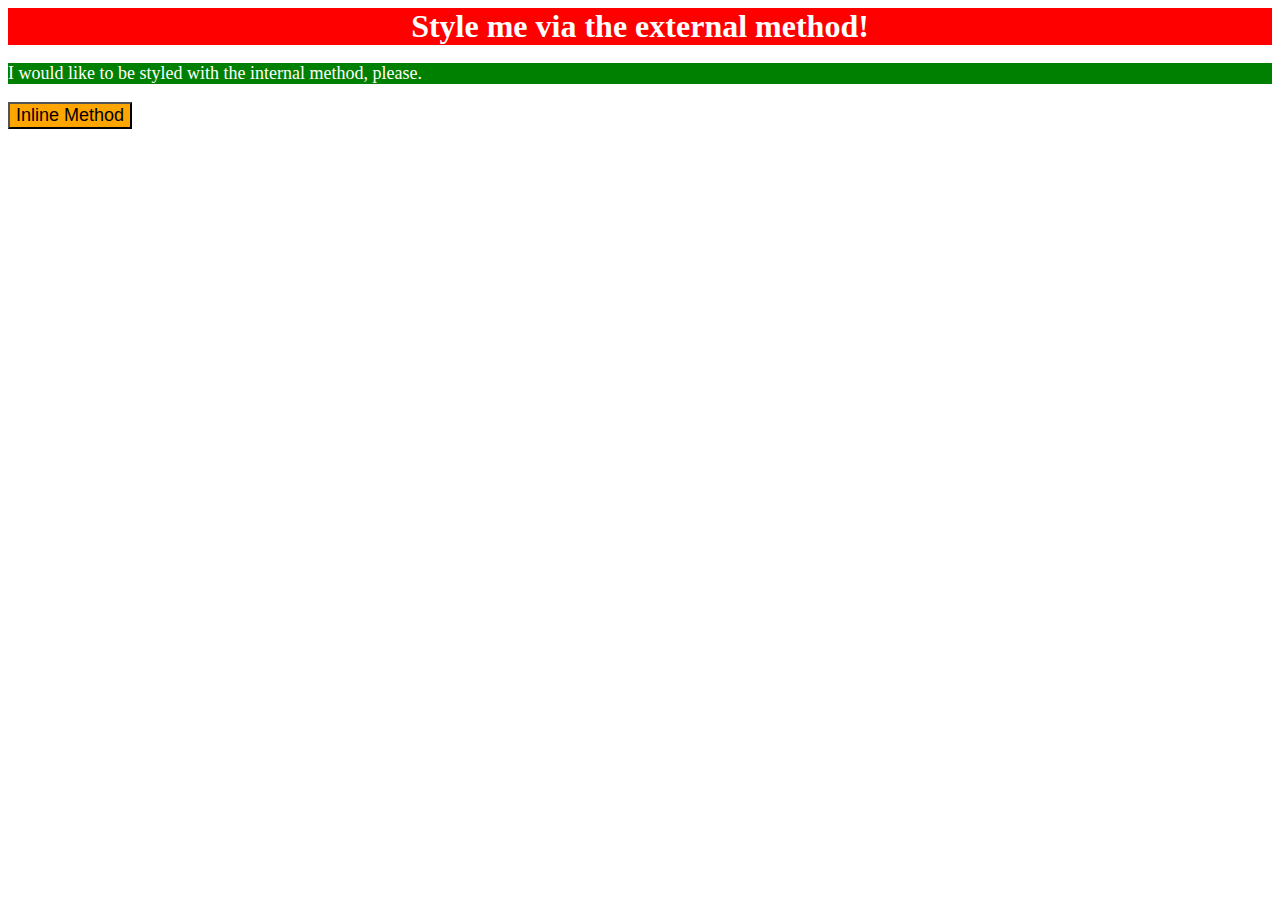
<file: foundations/01-css-methods/index.html>
<!DOCTYPE html>
<html lang="en">
  <head>
    <link rel="stylesheet" href="style.css"
    <meta charset="UTF-8">
    <meta http-equiv="X-UA-Compatible" content="IE=edge">
    <meta name="viewport" content="width=device-width, initial-scale=1.0">
    <title>Methods for Adding CSS</title>
  </head>
  <body>
    <div>Style me via the external method!</div>
    <p>I would like to be styled with the internal method, please.</p>
    <button style="background-color: orange;font-size: 18px;">Inline Method</button>
    <style>
    p{
        background-color: green;
        color: white;
        font-size: 18px;
    }
    </style>
  </body>
</html>
</file>
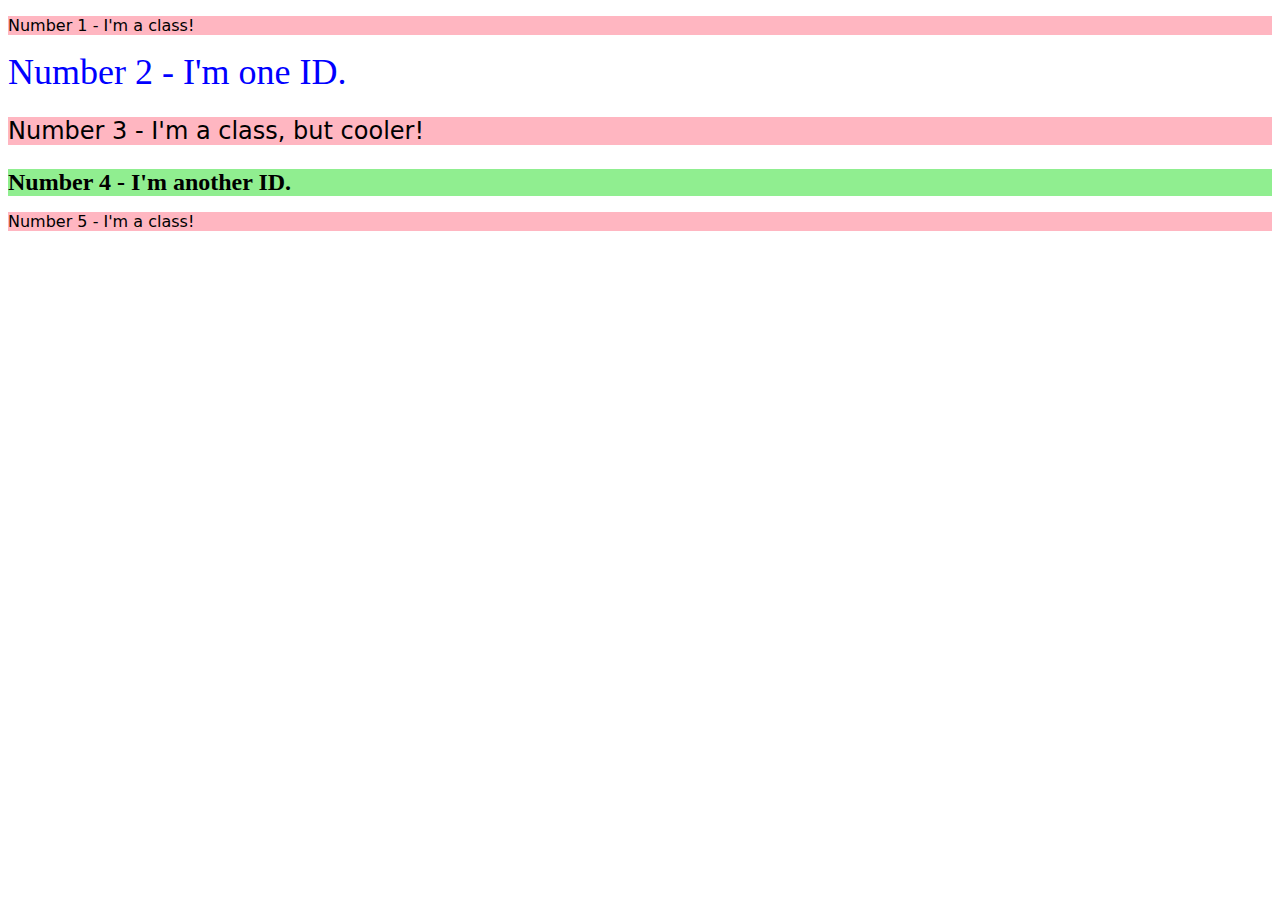
<file: foundations/02-class-id-selectors/index.html>
<!DOCTYPE html>
<html lang="en">
  <head>
    <meta charset="UTF-8">
    <meta http-equiv="X-UA-Compatible" content="IE=edge">
    <meta name="viewport" content="width=device-width, initial-scale=1.0">
    <title>Class and ID Selectors</title>
    <link rel="stylesheet" href="style.css">
  </head>
  <body>
    <p class="odd">Number 1 - I'm a class!</p>
    <div id="two" >Number 2 - I'm one ID.</div>
    <p class="odd change-font-size">Number 3 - I'm a class, but cooler!</p>
    <div id="four" class="change-font-size">Number 4 - I'm another ID.</div>
    <p class="odd">Number 5 - I'm a class!</p>
  </body>
</html>
</file>
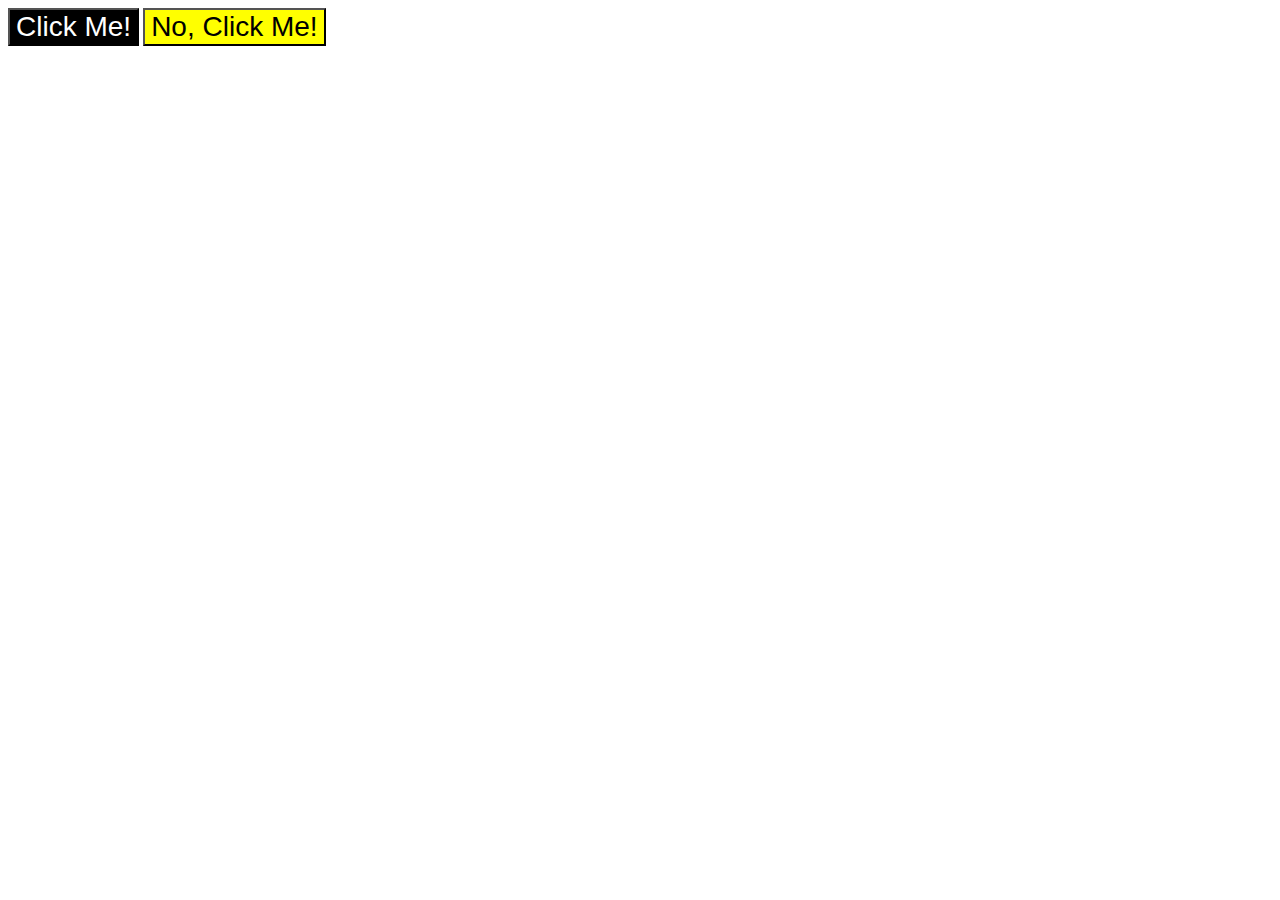
<file: foundations/03-grouping-selectors/index.html>
<!DOCTYPE html>
<html lang="en">
  <head>
    <meta charset="UTF-8">
    <meta http-equiv="X-UA-Compatible" content="IE=edge">
    <meta name="viewport" content="width=device-width, initial-scale=1.0">
    <title>Grouping Selectors</title>
    <link rel="stylesheet" href="style.css">
  </head>
  <body>
    <button class="black">Click Me!</button>
    <button class="yellow">No, Click Me!</button>
  </body>
</html>
</file>
<file: foundations/01-css-methods/style.css>
div{
    background-color: red;
    color: white;
    font-size: 32px;
    font-weight: bold;
    text-align: center;
}
</file>
<file: foundations/02-class-id-selectors/style.css>
.odd{
    background-color: lightpink;
    font-family: Verdana, "DejaVu Sans", sans-serif;
}

#two{
    color: blue;
    font-size: 36px;
}

.change-font-size{
    font-size: 24px;
}

#four{
    background-color: lightgreen;
    font-weight: bold;
}
</file>
<file: foundations/03-grouping-selectors/style.css>
.black{
    background-color: black;
    color: white;
}

.yellow{
    background-color: yellow;
}

button{
    font-size: 28px;
    font-family: Helvetica, "Times New Roman";
}
</file>
